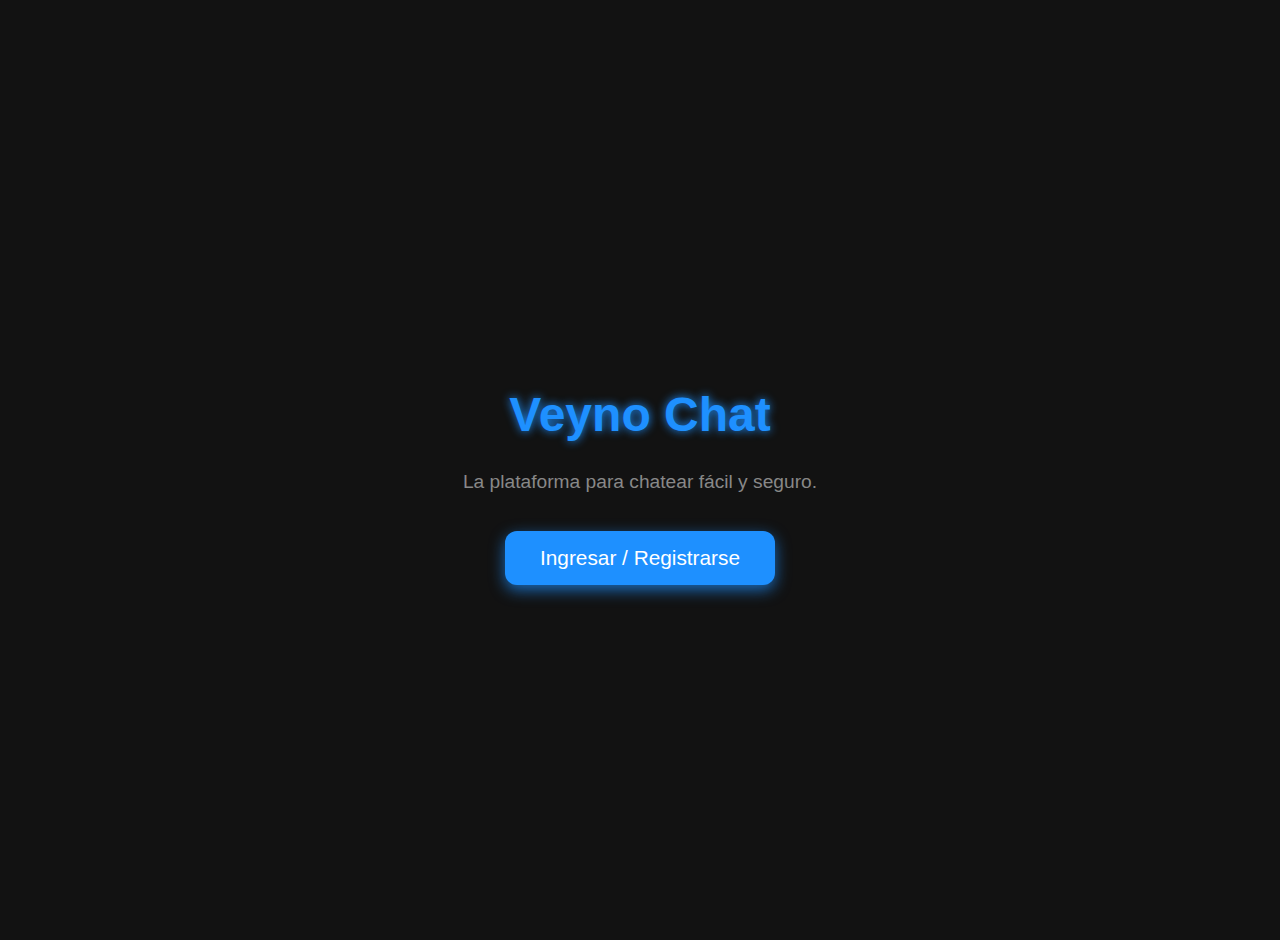
<file: index.html>
<!DOCTYPE html>
<html lang="es">
<head>
  <meta charset="UTF-8" />
  <title>Veyno Chat - Inicio</title>
  <meta name="viewport" content="width=device-width, initial-scale=1" />
  <style>
    :root {
      --primary: #1e90ff;
      --background: #121212;
      --card: #1e1e1e;
      --text: #e0e0e0;
      --muted: #888;
      --border: #2a2a2a;
    }
    body {
      background: var(--background);
      color: var(--text);
      font-family: 'Segoe UI', sans-serif;
      display: flex;
      flex-direction: column;
      align-items: center;
      justify-content: center;
      height: 100vh;
      margin: 0;
      padding: 20px;
      text-align: center;
    }
    h1 {
      font-size: 3rem;
      margin-bottom: 0.2em;
      color: var(--primary);
      text-shadow: 0 0 10px var(--primary);
    }
    p {
      margin-bottom: 2em;
      font-size: 1.2rem;
      color: var(--muted);
    }
    button {
      background-color: var(--primary);
      border: none;
      padding: 15px 35px;
      border-radius: 12px;
      font-size: 1.3rem;
      color: white;
      cursor: pointer;
      box-shadow: 0 5px 15px rgba(30,144,255,0.7);
      transition: background-color 0.3s ease, transform 0.2s ease;
    }
    button:hover {
      background-color: #187bcd;
      transform: scale(1.05);
    }
  </style>

  <script>
    // Verifica si ya hay sesión iniciada
    if (localStorage.getItem("sesionIniciada") === "true") {
      window.location.href = "chat.html";
    }
  </script>
</head>
<body>
  <h1>Veyno Chat</h1>
  <p>La plataforma para chatear fácil y seguro.</p>
  <button onclick="location.href='login.html'">Ingresar / Registrarse</button>
</body>
</html>
</file>
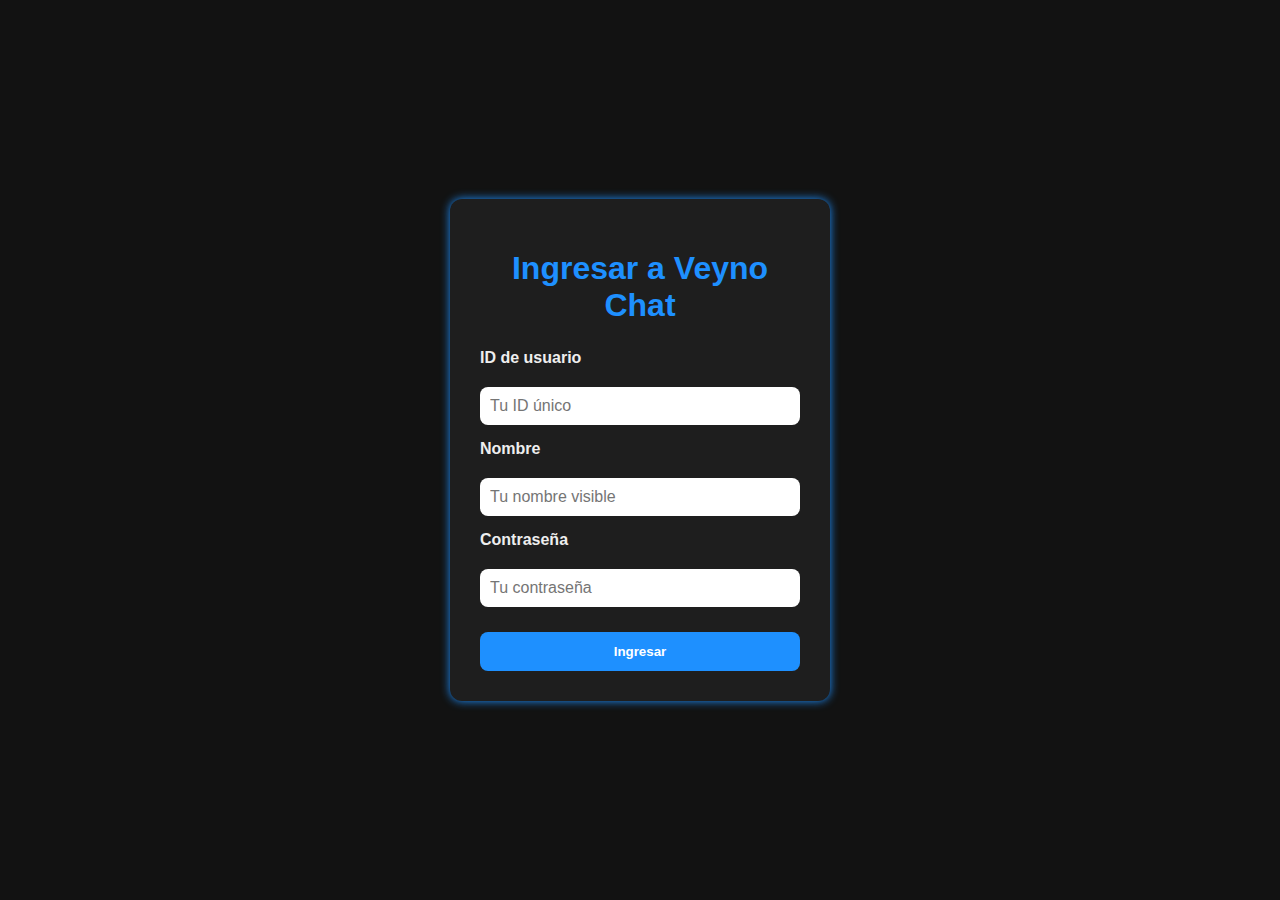
<file: login.html>
<!DOCTYPE html>
<html lang="es">
<head>
  <meta charset="UTF-8" />
  <title>Login - Veyno Chat</title>
  <meta name="viewport" content="width=device-width, initial-scale=1" />
  <style>
    body {
      background: #121212;
      color: #eee;
      font-family: 'Segoe UI', sans-serif;
      display: flex;
      justify-content: center;
      align-items: center;
      height: 100vh;
      margin: 0;
    }
    form {
      background: #1e1e1e;
      padding: 30px;
      border-radius: 12px;
      box-shadow: 0 0 10px #1e90ff;
      width: 320px;
      display: flex;
      flex-direction: column;
      gap: 15px;
    }
    h1 {
      text-align: center;
      color: #1e90ff;
      margin-bottom: 10px;
    }
    label {
      font-weight: 600;
      margin-bottom: 5px;
    }
    input {
      padding: 10px;
      border-radius: 8px;
      border: none;
      font-size: 1rem;
    }
    button {
      background: #1e90ff;
      border: none;
      padding: 12px;
      border-radius: 8px;
      font-weight: bold;
      color: white;
      cursor: pointer;
      margin-top: 10px;
      transition: background 0.3s;
    }
    button:hover {
      background: #005fbb;
    }
  </style>
</head>
<body>
  <form id="login-form">
    <h1>Ingresar a Veyno Chat</h1>
    <label for="userId">ID de usuario</label>
    <input type="text" id="userId" required placeholder="Tu ID único" autocomplete="off" />
    
    <label for="userName">Nombre</label>
    <input type="text" id="userName" required placeholder="Tu nombre visible" autocomplete="off" />

    <label for="password">Contraseña</label>
    <input type="password" id="password" required placeholder="Tu contraseña" autocomplete="off" />

    <button type="submit">Ingresar</button>
  </form>

  <script>
    const form = document.getElementById('login-form');

    form.addEventListener('submit', (e) => {
      e.preventDefault();

      const userId = form.userId.value.trim();
      const userName = form.userName.value.trim();
      const password = form.password.value;

      if(!userId || !userName || !password){
        alert("Completa todos los campos");
        return;
      }

      // Guardar datos de usuario en localStorage
      localStorage.setItem('currentUserId', userId);
      localStorage.setItem('currentUserName', userName);
      localStorage.setItem('currentUserPassword', password);

      // ✅ Marcar que la sesión está iniciada
      localStorage.setItem('sesionIniciada', 'true');

      // Redirigir a chat.html
      window.location.href = 'chat.html';
    });
  </script>
</body>
</html>
</file>
